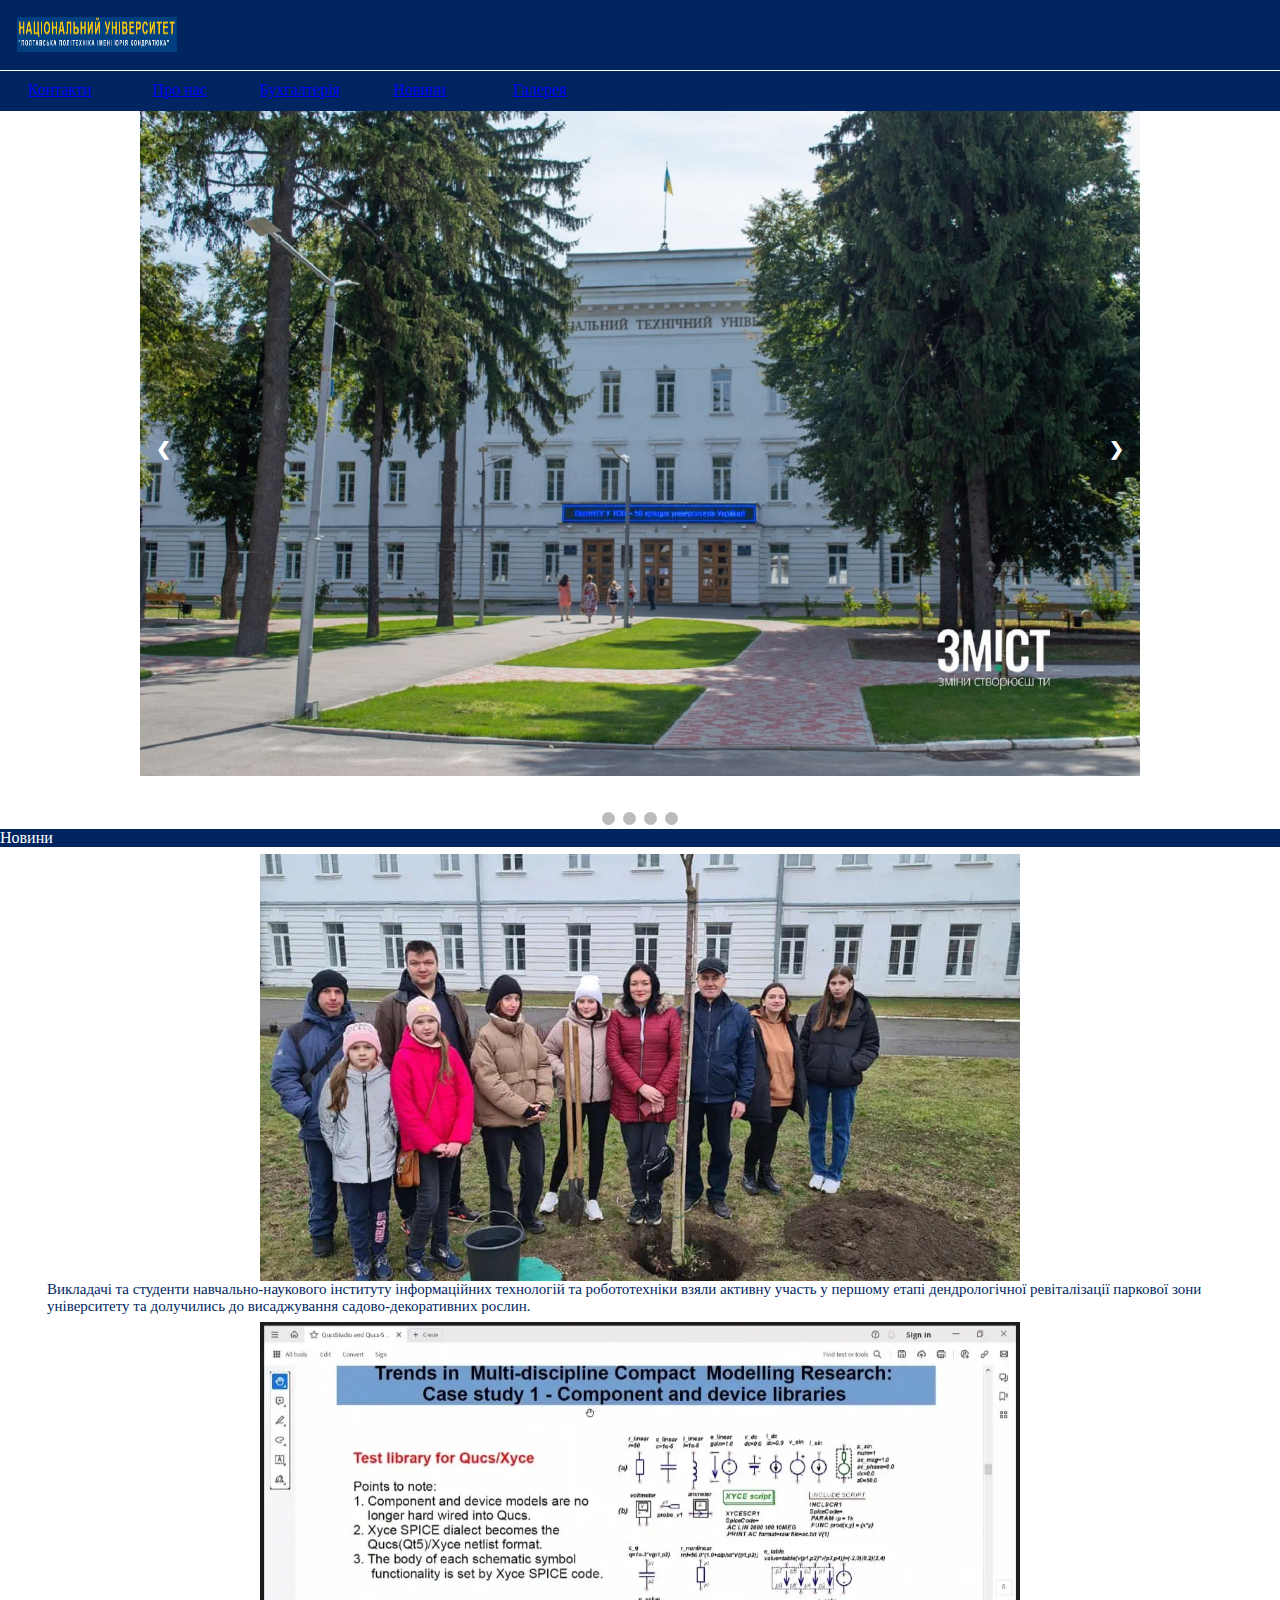
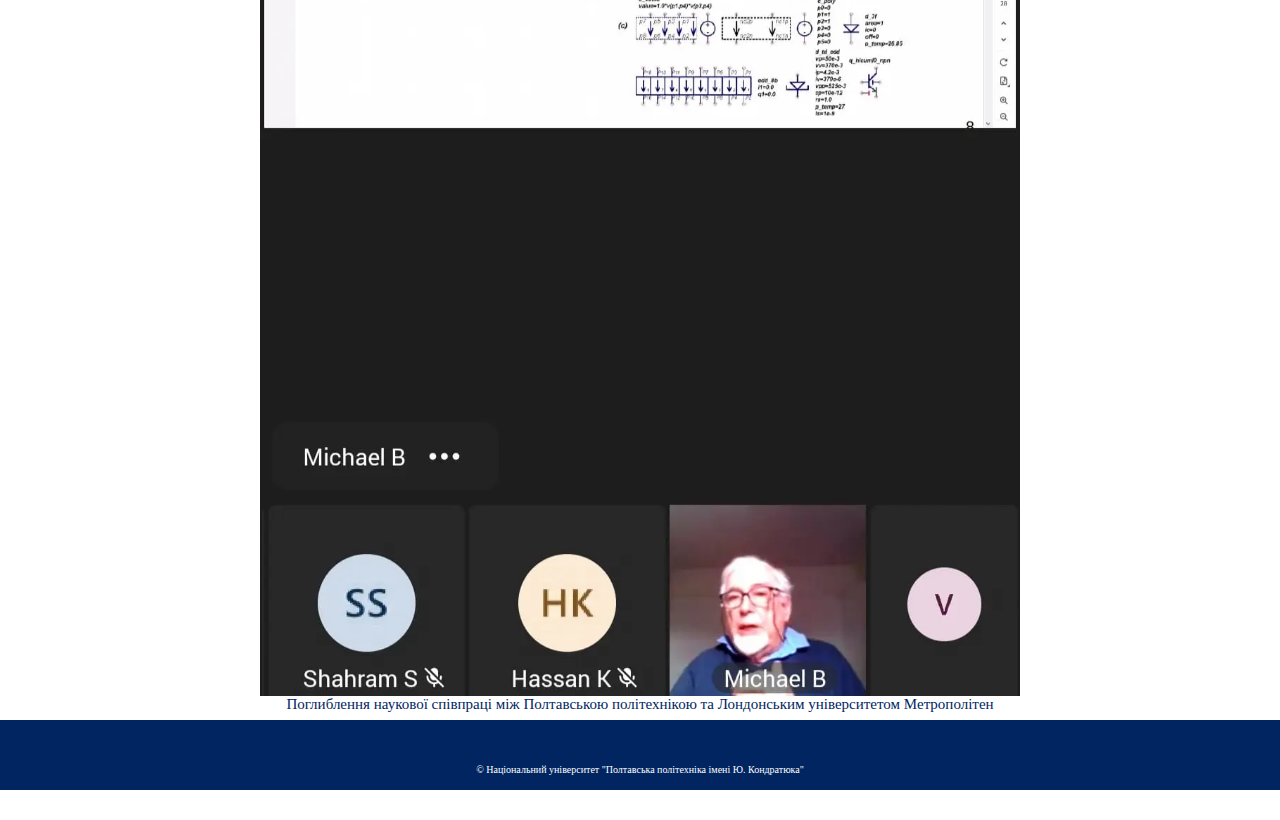
<file: RGR/index.html>
<html>
<head>
<title>Національний університет "Полтавська політехніка імені Ю. Кондратюка"</title>
<link rel="shortcut icon" href="icon_site.png" type="image/png">
<link rel="stylesheet" href="style-index.css" type="text/css">
</head>
<body>
<header>
<div class="site_header">
<div class="site-header-inner-clearfix">
<a href="index.html"><img class="logo" src="лого уніку.jpg"></a>
</div>
</div>
<div class="linebox">
    <div class="post">
   <p class="post-sit"><a href="index-contact.html">Контакти</a></p> 
      <p class="post-sit"><a href="index-Un.html">Про нас</a></p> 
         <p class="post-sit"><a href="index-bugalteria.html">Бухгалтерія</a></p> 
            <p class="post-sit"><a href="index-news.html">Новини</a></p> 
               <p class="post-sit"><a href="index-photo.html">Галерея</a></p> 
               </div>
</div>
</header>
<div class="slideshow-container">

<div class="mySlides fade">
<div class="numdertext"></div>
<img src="фото уніку.jpg" style="width:100%; " alt="фото уніку.jpg">
<div class="text"></div>
</div>

<div class="mySlides fade">
<div class="numdertext"></div>
<img src="фото уніку.jpg" style="width:100%; " alt="фото уніку.jpg">
<div class="text"></div>
</div>

<div class="mySlides fade">
<div class="numdertext"></div>
<img src="фото уніку.jpg" style="width:100%; " alt="фото уніку.jpg">
<div class="text"></div>
</div>

<div class="mySlides fade">
<div class="numdertext"></div>
<img src="фото уніку.jpg" style="width:100%; " alt="фото уніку.jpg">
<div class="text"></div>
</div>

<div class="mySlides fade">
<div class="numdertext"></div>
<img src="фото уніку.jpg" style="width:100%; " alt="фото уніку.jpg">
<div class="text"></div>
</div>
<a class="prev" onclick="plusSlides(-1)"> &#10094 </a>
<a class="next" onclick="plusSlides(1)"> &#10095 </a>
</div>
<br>
<div style="text-align:center;">

<span class="dot" onclick="currentSlide(1)"></span>
<span class="dot" onclick="currentSlide(2)"></span>
<span class="dot" onclick="currentSlide(3)"></span>
<span class="dot" onclick="currentSlide(4)"></span>
<span class="dot" onclick="currentSlide(5)"></span>
</div>
<div class="new">
<p style="background-color:#002561;color:white;">Новини</p>
<div class="store-new">
<img width="60%"  src="Новини1.jpg" title="new1">
<p class="text-news">Викладачі та студенти навчально-наукового інституту інформаційних технологій та робототехніки взяли активну участь у першому етапі дендрологічної ревіталізації паркової зони університету та долучились до висаджування садово-декоративних рослин.</p>
</div>
<div class="store-new">
<img width="60%" align="center" src="Новини4.jpg" title="new2">
<p class="text-news">Поглиблення наукової співпраці між Полтавською політехнікою та Лондонським університетом Метрополітен</p>
</div>
</div>
<footer class="foter">
<p class="corps">© Національний університет "Полтавська політехніка імені Ю. Кондратюка"</p>
</footer>
<script src="Js-index.js"></script>
</body>
</html>
</file>
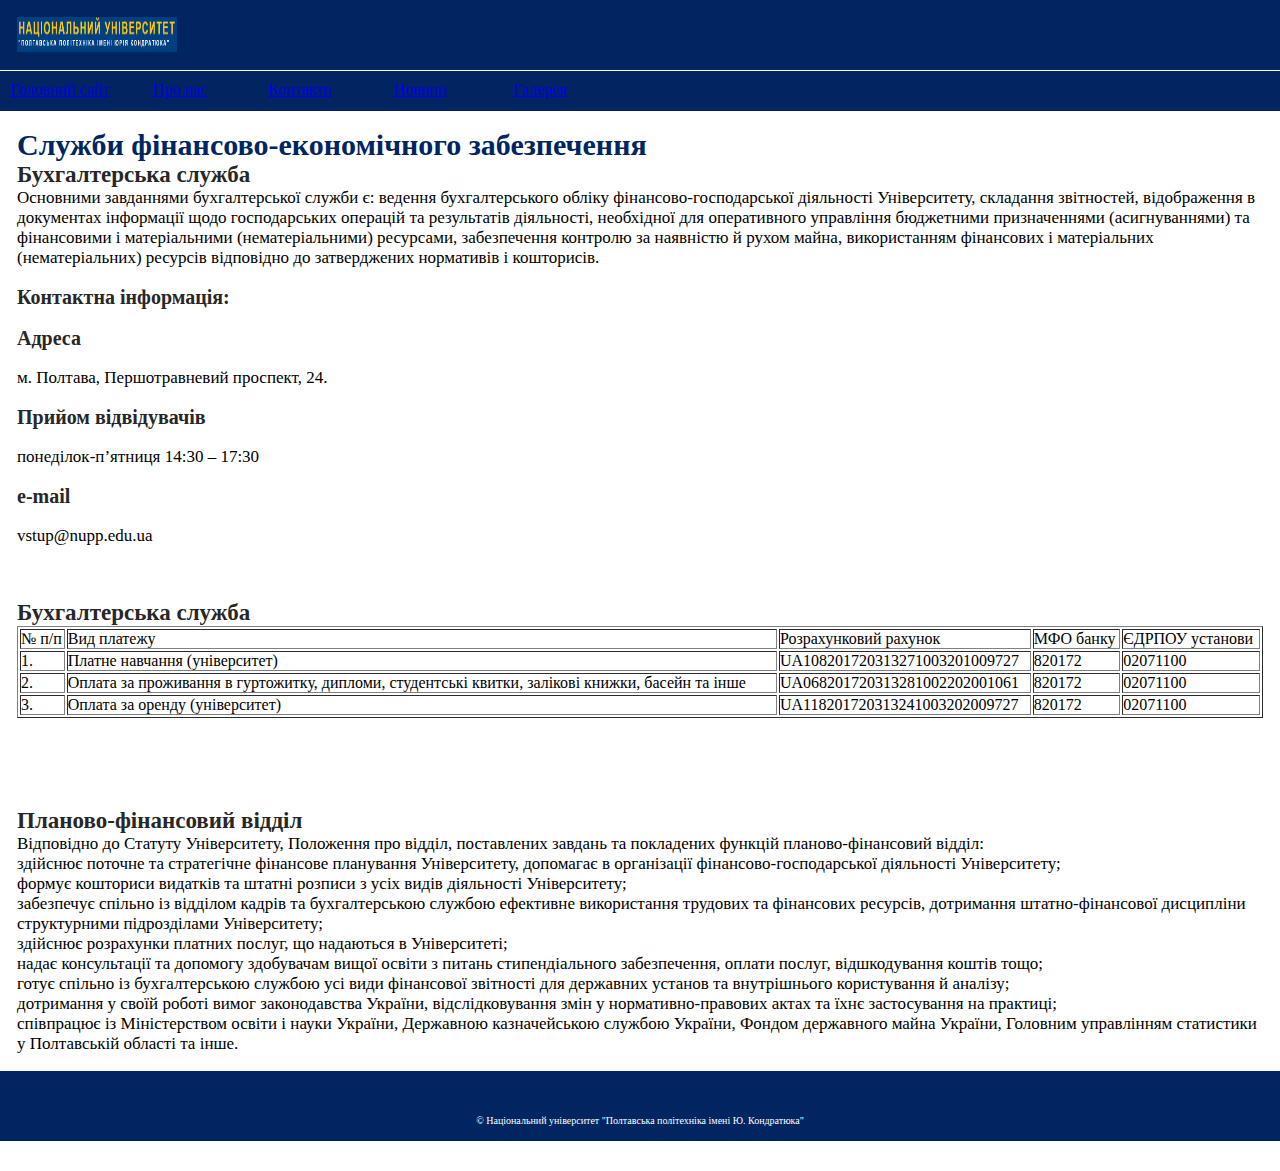
<file: RGR/index-bugalteria.html>
<html>
<head>
<title>Національний університет "Полтавська політехніка імені Ю. Кондратюка"</title>
<link rel="shortcut icon" href="icon_site.png" type="image/png">
<link rel="stylesheet" href="style-index.css" type="text/css">
</head>
<body>
<header>
<div class="site_header">
<div class="site-header-inner-clearfix">
<a href="index.html"><img class="logo" src="лого уніку.jpg"></a>
</div>
</div>
<div class="linebox">


    <div class="post">
   <p class="post-sit"><a href="index.html">Головний сайт</a></p> 
      <p class="post-sit"><a href="index-Un.html">Про нас</a></p> 
         <p class="post-sit"><a href="index-contact.html">Контакти</a></p> 
            <p class="post-sit"><a href="index-news.html">Новини</a></p> 
               <p class="post-sit"><a href="index-photo.html">Галерея</a></p> 
               </div>
</div>
</header>
<div class="un-con">

<div class="text">
<h1 class="h-text">Служби фінансово-економічного забезпечення</h1>
<p class="p-text-2" style="color:#282727; font-size:23px; font-weight:bold;">Бухгалтерська служба</p>
<p class="p-text" style="color:black; font-size:17px;">Основними завданнями бухгалтерської служби є: ведення бухгалтерського обліку фінансово-господарської діяльності Університету, складання звітностей, відображення в документах інформації щодо господарських операцій та результатів діяльності, необхідної для оперативного управління бюджетними призначеннями (асигнуваннями) та фінансовими і матеріальними (нематеріальними) ресурсами, забезпечення контролю за наявністю й рухом майна, використанням фінансових і матеріальних (нематеріальних) ресурсів відповідно до затверджених нормативів і кошторисів.
</p>
<br>
<p class="p-text-2" style="color:#282727; font-size:20px; font-weight:bold;">Контактна інформація:</p>
<br>
<p class="p-text-2" style="color:#282727; font-size:20px; font-weight:bold;">Адреса</p>
<br>
<p class="p-text" style="color:black; font-size:17px;"> м. Полтава, Першотравневий проспект, 24.</p>
<br>
<p class="p-text-2" style="color:#282727; font-size:20px; font-weight:bold;">Прийом відвідувачів</p>
<br>
<p class="p-text" style="color:black; font-size:17px;">понеділок-п’ятниця 14:30 – 17:30
</p>
<br>
<p class="p-text-2" style="color:#282727; font-size:20px; font-weight:bold;">e-mail</p>
<br>
<p class="p-text" style="color:black; font-size:17px;">  vstup@nupp.edu.ua
</p>
<br>
<br>
<br>
<p class="p-text-2" style="color:#282727; font-size:23px; font-weight:bold;">Бухгалтерська служба</p>
<table width="100%" border="1" cellspaсing="0" cellpadding="0"
  bordercolorlight="009966" bordercolordark="9999ff">
<tr>
 <td>№
п/п</td>
 <td>Вид платежу</td>
 <td>Розрахунковий рахунок</td>
 <td>МФО банку</td>
 <td>ЄДРПОУ
установи</td>
</tr>
<tr>
 <td>1.</td>
 <td>Платне навчання
(університет)</td>
 <td>UA108201720313271003201009727
</td>
 <td>820172</td>
 <td>02071100</td>
</tr>
<tr>
 <td>2.</td>
 <td>Оплата за проживання в гуртожитку, дипломи, студентські квитки, залікові книжки, басейн та інше</td>
 <td>UA068201720313281002202001061</td>
 <td>820172
</td>
 <td>02071100</td>
</tr>
<tr>
 <td>3.</td>
 <td>Оплата за оренду
(університет)</td>
 <td>UA118201720313241003202009727</td>
 <td>820172
</td>
 <td>02071100
</td>
</tr>
</table>
<br>
<br>
<br>
<br>
<br>
<p class="p-text-2" style="color:#282727; font-size:23px; font-weight:bold;">Планово-фінансовий відділ</p>
<p class="p-text" style="color:black; font-size:17px;">Відповідно до Статуту Університету, Положення про відділ, поставлених завдань та покладених функцій планово-фінансовий відділ:
<br>
здійснює поточне та стратегічне фінансове планування Університету, допомагає в організації фінансово-господарської діяльності Університету;
<br>
формує кошториси видатків та штатні розписи з усіх видів діяльності Університету;
<br>
забезпечує спільно із відділом кадрів та бухгалтерською службою ефективне використання трудових та фінансових ресурсів, дотримання штатно-фінансової дисципліни структурними підрозділами Університету;
<br>
здійснює розрахунки платних послуг, що надаються в Університеті;
<br>
надає консультації та допомогу здобувачам вищої освіти з питань стипендіального забезпечення, оплати послуг, відшкодування коштів тощо;
<br>
готує спільно із бухгалтерською службою усі види фінансової звітності для державних установ та внутрішнього користування й аналізу;
<br>
дотримання у своїй роботі вимог законодавства України, відслідковування змін у нормативно-правових актах та їхнє застосування на практиці;
<br>
співпрацює із Міністерством освіти і науки України, Державною казначейською службою України, Фондом державного майна України, Головним управлінням статистики у Полтавській області та інше.
</p>
</div>
</div>

<footer class="foter">
<p class="corps">© Національний університет "Полтавська політехніка імені Ю. Кондратюка"</p>
</footer>
</body>
</html>
</file>
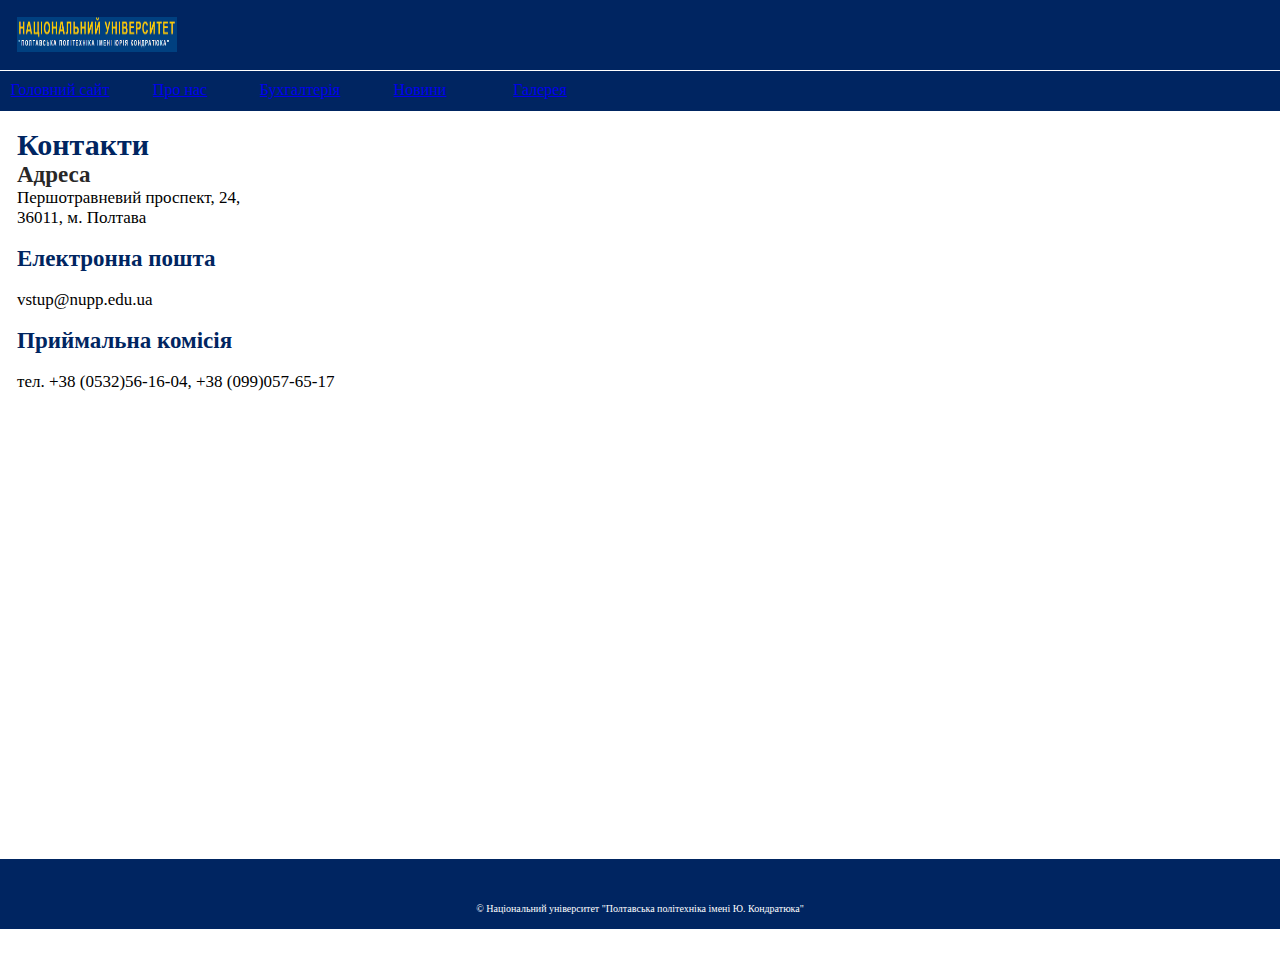
<file: RGR/index-contact.html>
<html>
<head>
<title>Національний університет "Полтавська політехніка імені Ю. Кондратюка"</title>
<link rel="shortcut icon" href="icon_site.png" type="image/png">
<link rel="stylesheet" href="style-index.css" type="text/css">
</head>
<body>
<header>
<div class="site_header">
<div class="site-header-inner-clearfix">
<a href="index.html"><img class="logo" src="лого уніку.jpg"></a>
</div>
</div>
<div class="linebox">


    <div class="post">
   <p class="post-sit"><a href="index.html">Головний сайт</a></p> 
      <p class="post-sit"><a href="index-Un.html">Про нас</a></p> 
         <p class="post-sit"><a href="index-bugalteria.html">Бухгалтерія</a></p> 
            <p class="post-sit"><a href="index-news.html">Новини</a></p> 
               <p class="post-sit"><a href="index-photo.html">Галерея</a></p> 
               </div>
</div>
</header>
<div class="un-con">

<div class="text">
<h1 class="h-text">Контакти</h1>
<p class="p-text-2" style="color:#282727; font-size:23px; font-weight:bold;">Адреса</p>
<p class="p-text" style="color:black; font-size:17px;">Першотравневий проспект, 24,
<br>
36011, м. Полтава
</p>
<br>
<p class="p-text-2" style="color:#002561; font-size:23px; font-weight:bold;">Електронна пошта</p>
<br>
<p class="p-text" style="color:black; font-size:17px;"> vstup@nupp.edu.ua</p>
<br>
<p class="p-text-2" style="color:#002561; font-size:23px; font-weight:bold;">Приймальна комісія</p>
<br>
<p class="p-text" style="color:black; font-size:17px;">тел. +38 (0532)56-16-04, +38 (099)057-65-17
</p>
</div>
</div>
<iframe src="https://goo.gl/maps/3kjEKrxYFxhEJnhi7" width="600" height="450" style="border:0;" allowfullscreen="" loading="lazy" referrerpolicy="no-referrer-when-downgrade"></iframe>
<footer class="foter">
<p class="corps">© Національний університет "Полтавська політехніка імені Ю. Кондратюка"</p>
</footer>
</body>
</html>
</file>
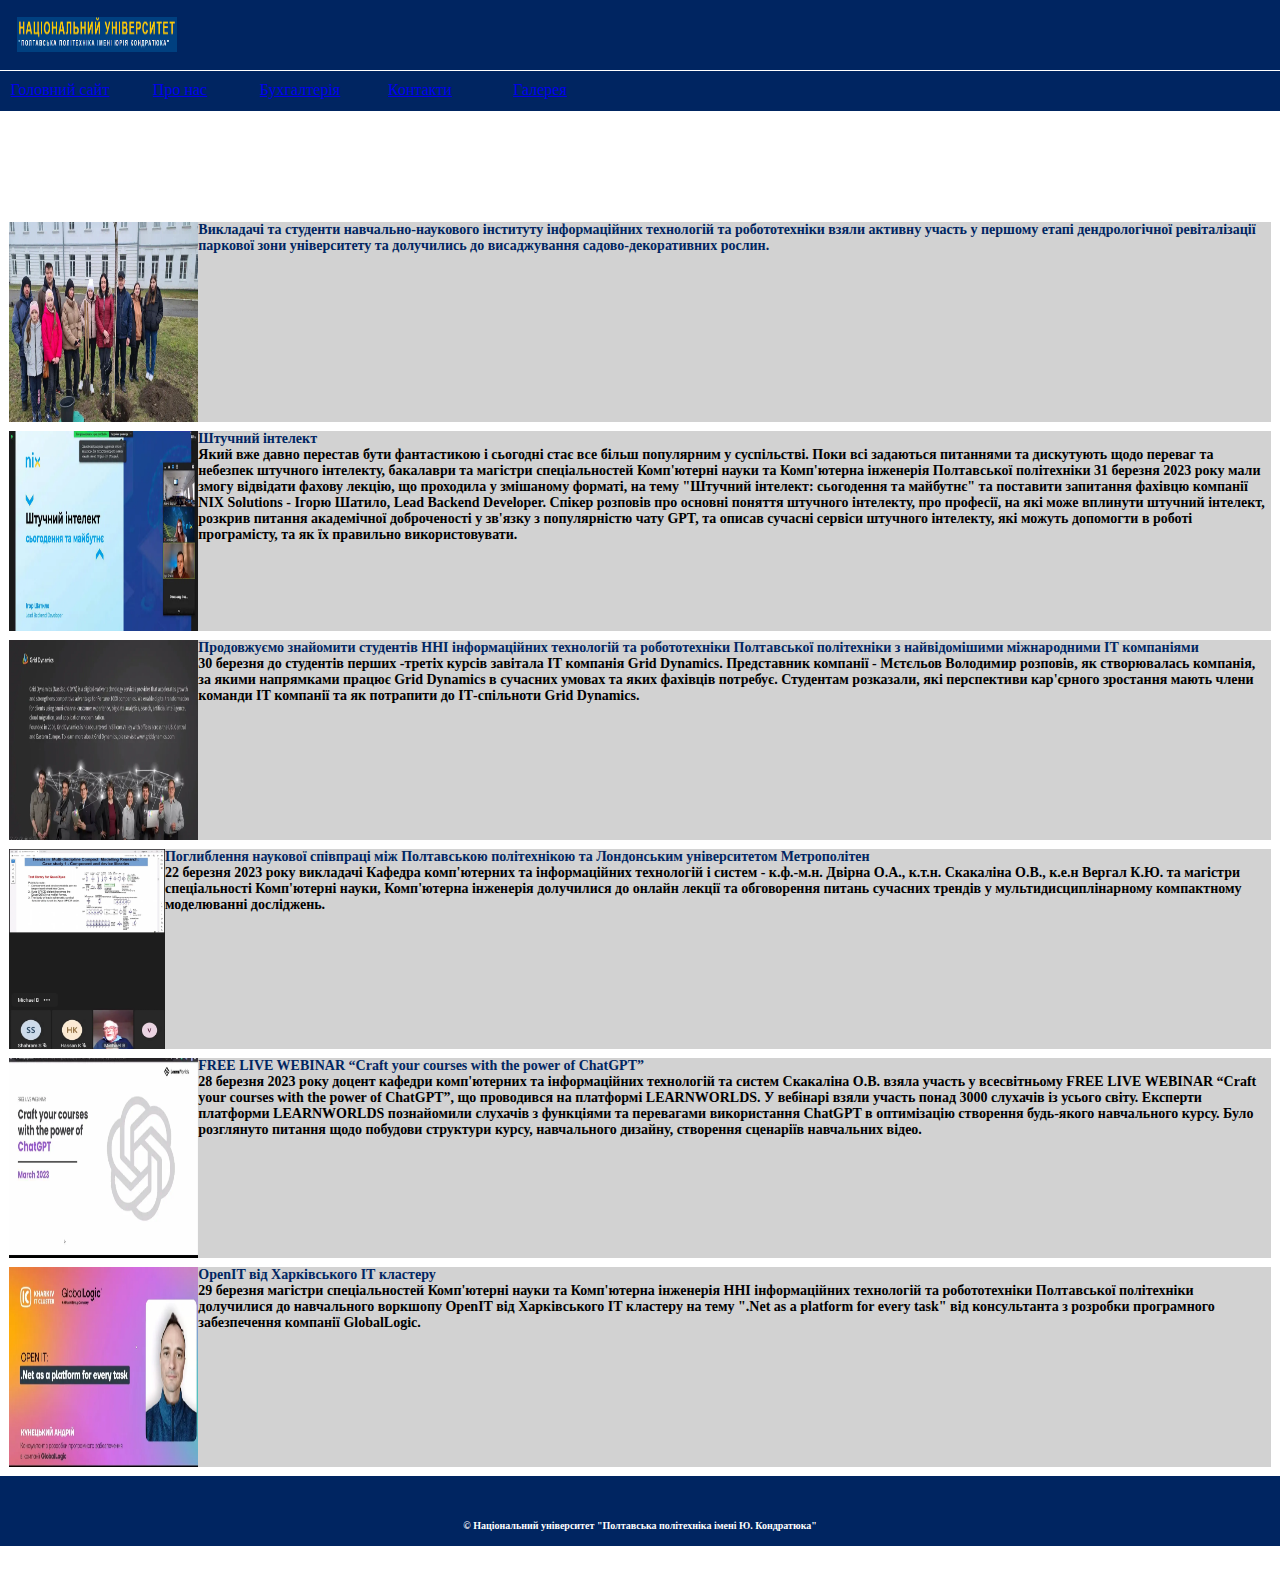
<file: RGR/index-news.html>
<html>
<head>
<title>Національний університет "Полтавська політехніка імені Ю. Кондратюка"</title>
<link rel="shortcut icon" href="icon_site.png" type="image/png">
<link rel="stylesheet" href="style-index-news.css" type="text/css">
</head>
<body>
<header>
<div class="site_header">
<div class="site-header-inner-clearfix">
<a href="index.html"><img class="logo" src="лого уніку.jpg"></a>
</div>
</div>
<div class="linebox">
    <div class="post">
   <p class="post-sit"><a href="index.html">Головний сайт</a></p> 
      <p class="post-sit"><a href="index-Un.html">Про нас</a></p> 
         <p class="post-sit"><a href="index-bugalteria.html">Бухгалтерія</a></p> 
            <p class="post-sit"><a href="index-contact.html">Контакти</a></p> 
               <p class="post-sit"><a href="index-photo.html">Галерея</a></p> 
               </div>
</div>
</header>
<h1 class="h-text">
<br>
<br>
<br>
<div class="cont-new">
<img class="news-image" src="Новини1.jpg"title="new1">
<div class="cont-new2">
<h1 class="news-h">Викладачі та студенти навчально-наукового інституту інформаційних технологій та робототехніки взяли активну участь у першому етапі дендрологічної ревіталізації паркової зони університету та долучились до висаджування садово-декоративних рослин.</h1>
<p class="news-text"></p>
</div>
</div>

<div class="cont-new">
<img class="news-image" src="Новини2.jpg"title="new1">
<div class="cont-new2">
<h1 class="news-h">Штучний інтелект</h1>
<p class="news-text">Який вже давно перестав бути фантастикою і сьогодні стає все більш популярним у суспільстві.

   Поки всі задаються питаннями та дискутують щодо переваг та небезпек штучного інтелекту, бакалаври та магістри спеціальностей Комп'ютерні науки та Комп'ютерна інженерія Полтавської політехніки 31 березня 2023 року мали змогу відвідати фахову лекцію, що проходила у змішаному форматі, на тему "Штучний інтелект: сьогодення та майбутнє" та поставити запитання фахівцю компанії NIX Solutions - Ігорю Шатило, Lead Backend Developer.
   
   Спікер розповів про основні поняття штучного інтелекту, про професії, на які може вплинути штучний інтелект, розкрив питання академічної доброченості у зв'язку з популярністю чату GPT, та описав сучасні сервіси штучного інтелекту, які можуть допомогти в роботі програмісту, та як їх правильно використовувати.</p>
</div>
</div>

<div class="cont-new">
<img class="news-image" src="Новини3.jpg"title="new1">
<div class="cont-new2">
<h1 class="news-h">Продовжуємо знайомити студентів ННІ інформаційних технологій та робототехніки Полтавської політехніки з найвідомішими міжнародними ІТ компаніями</h1>
<p class="news-text">30 березня до студентів перших -третіх курсів завітала ІТ компанія Grid Dynamics.

   Представник компанії - Мєтєльов Володимир розповів, як створювалась компанія, за якими напрямками працює Grid Dynamics в сучасних умовах та яких фахівців потребує. Студентам розказали, які перспективи кар'єрного зростання мають члени команди ІТ компанії та як потрапити до ІТ-спільноти Grid Dynamics.</p>
</div>
</div>

<div class="cont-new">
<img class="news-image" src="Новини4.jpg"title="new1">
<div class="cont-new2">
<h1 class="news-h">Поглиблення наукової співпраці між Полтавською політехнікою та Лондонським університетом Метрополітен</h1>
<p class="news-text">22 березня 2023 року викладачі Кафедра комп'ютерних та інформаційних технологій і систем - к.ф.-м.н. Двірна О.А., к.т.н. Скакаліна О.В., к.е.н Вергал К.Ю. та магістри спеціальності Комп'ютерні науки, Комп'ютерна інженерія долучилися до онлайн лекції та обговорення питань сучасних трендів у мультидисциплінарному компактному моделюванні досліджень.</p>
</div>
</div>

<div class="cont-new">
<img class="news-image" src="Новини5.jpg"title="new1">
<div class="cont-new2">
<h1 class="news-h">FREE LIVE WEBINAR “Craft your courses with the power of ChatGPT”</h1>
<p class="news-text">28 березня 2023 року доцент кафедри комп'ютерних та інформаційних технологій та систем Скакаліна О.В. взяла участь у всесвітньому FREE LIVE WEBINAR “Craft your courses with the power of ChatGPT”, що проводився на платформі LEARNWORLDS.

   У вебінарі взяли участь понад 3000 слухачів із усього світу.
   
   Експерти платформи LEARNWORLDS познайомили слухачів з функціями та перевагами використання ChatGPT в оптимізацію створення будь-якого навчального курсу. Було розглянуто питання щодо побудови структури курсу, навчального дизайну, створення сценаріїв навчальних відео.</p>
</div>
</div>

<div class="cont-new">
<img class="news-image" src="Новини6.jpg"title="new1">
<div class="cont-new2">
<h1 class="news-h">OpenIT від Харківського ІТ кластеру</h1>
<p class="news-text">29 березня магістри спеціальностей Комп'ютерні науки та Комп'ютерна інженерія ННІ інформаційних технологій та робототехніки Полтавської політехніки долучилися до навчального воркшопу OpenIT від Харківського ІТ кластеру на тему ".Net as a platform for every task" від консультанта з розробки програмного забезпечення компанії GlobalLogic.</p>
</div>
</div>

<footer class="foter">
<p class="corps">© Національний університет "Полтавська політехніка імені Ю. Кондратюка"</p>
</footer
</body>
</html>
</file>
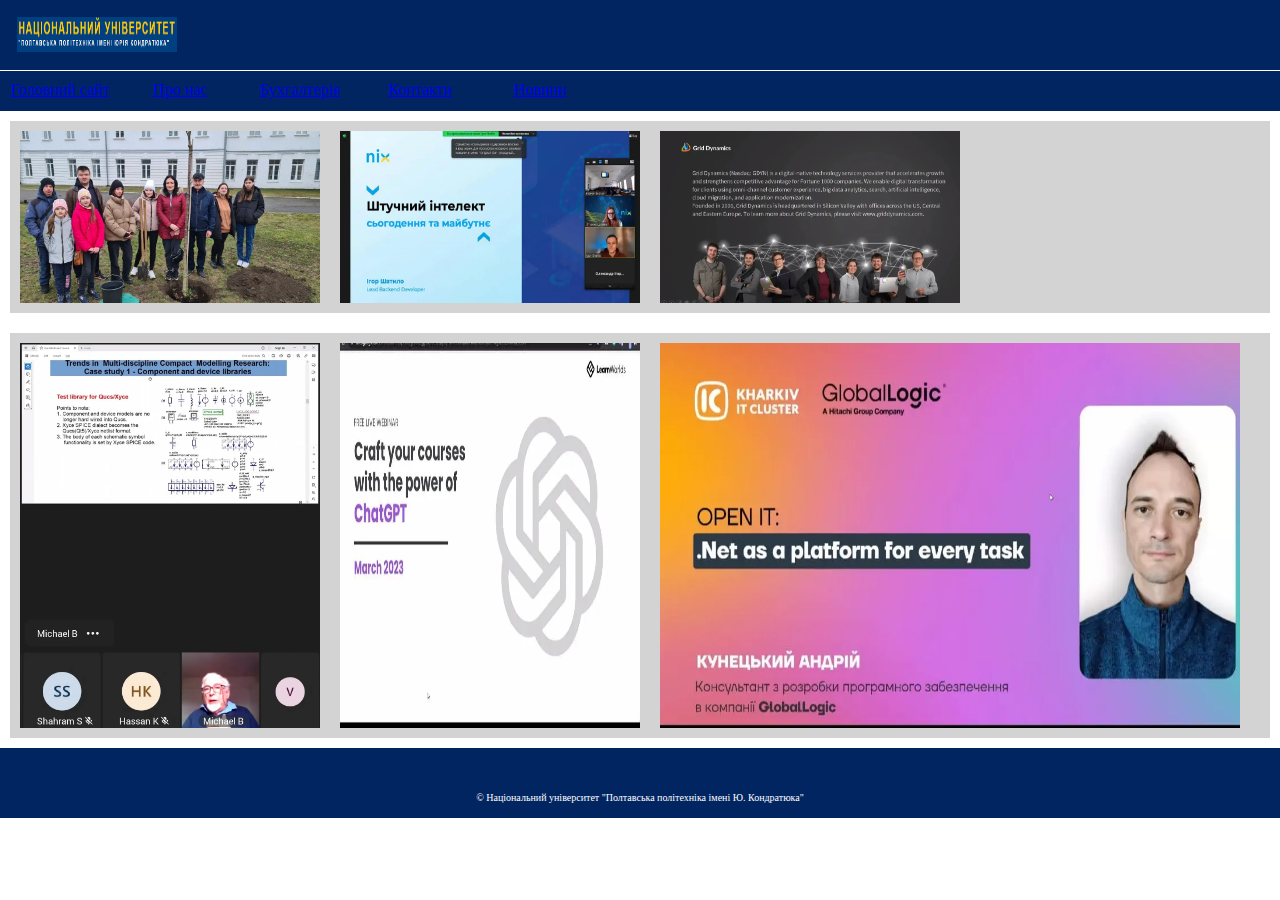
<file: RGR/index-photo.html>
<html>
<head>
<title>Національний університет "Полтавська політехніка імені Ю. Кондратюка"</title>
<link rel="shortcut icon" href="icon_site.png" type="image/png">
<link rel="stylesheet" href="style-index-photo.css" type="text/css">
</head>
<body>
<header>
<div class="site_header">
<div class="site-header-inner-clearfix">
<a href="index.html"><img class="logo" src="лого уніку.jpg"></a>
</div>
</div>
<div class="linebox">
    <div class="post">
   <p class="post-sit"><a href="index.html">Головний сайт</a></p> 
      <p class="post-sit"><a href="index-Un.html">Про нас</a></p> 
         <p class="post-sit"><a href="index-bugalteria.html">Бухгалтерія</a></p> 
            <p class="post-sit"><a href="index-contact.html">Контакти</a></p> 
               <p class="post-sit"><a href="index-news.html">Новини</a></p> 
               </div>
</div>
</header>
<div class="cont">
<div class="image">
<img src="Новини1.jpg" style="width:300px; margin:10px; " title="1">
<img src="Новини2.jpg" style="width:300px; margin:10px;" title="2">
<img src="Новини3.jpg" style="width:300px; margin:10px;" title="3">
</div>
<div class="image">
<img src="Новини4.jpg" style="width:300px; margin:10px; " title="4">
<img src="Новини5.jpg" style="width:300px; margin:10px;" title="5">
<img src="Новини6.jpg" style="width:580px; margin:10px;" title="6">
</div>
</div>
<footer class="foter">
<p class="corps">© Національний університет "Полтавська політехніка імені Ю. Кондратюка"</p>
</footer>
</body>
</html>
</file>
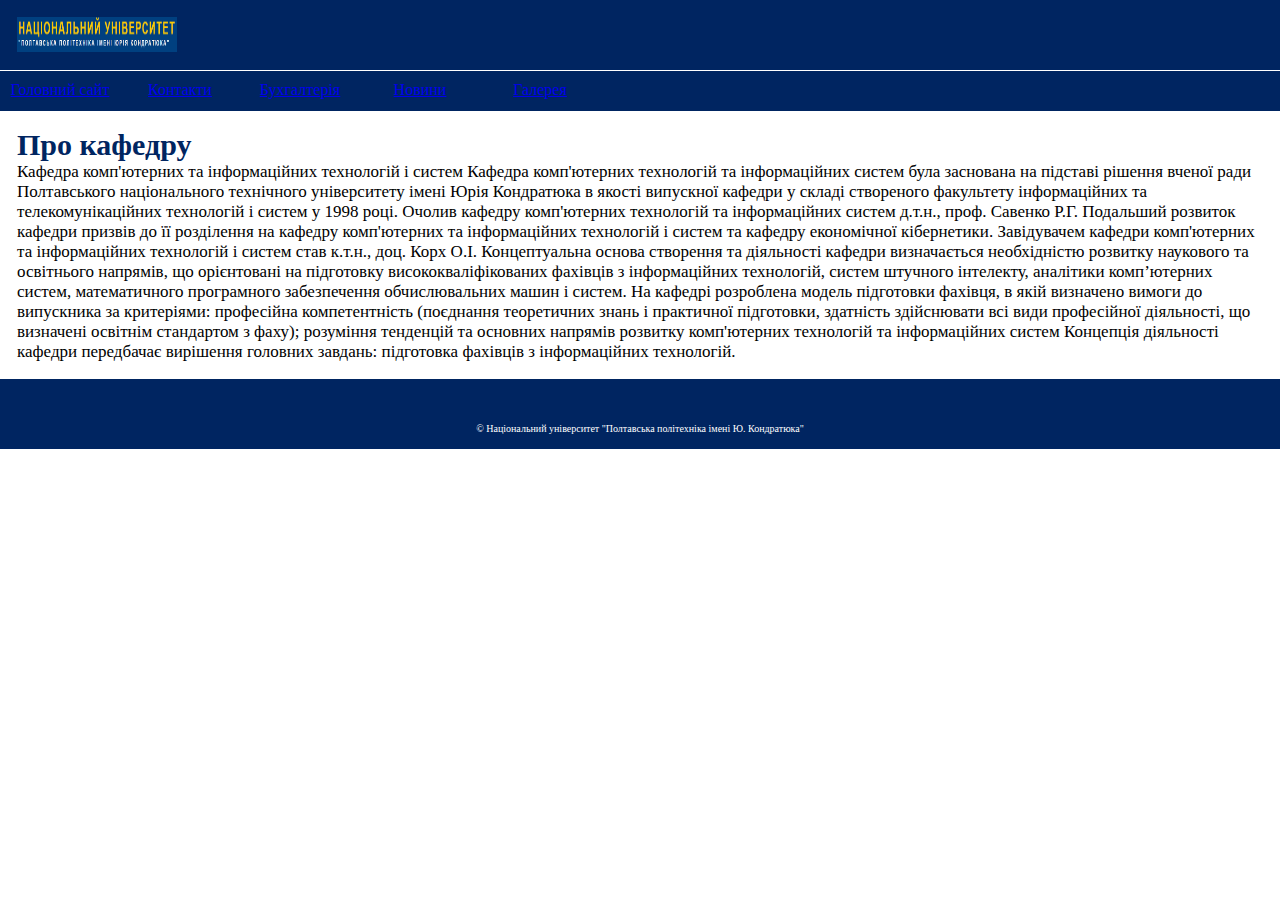
<file: RGR/index-Un.html>
<html>
<head>
<title>Національний університет "Полтавська політехніка імені Ю. Кондратюка"</title>
<link rel="shortcut icon" href="icon_site.png" type="image/png">
<link rel="stylesheet" href="style-index.css" type="text/css">
</head>
<body>
<header>
<div class="site_header">
<div class="site-header-inner-clearfix">
<a href="index.html"><img class="logo" src="лого уніку.jpg"></a>
</div>
</div>
<div class="linebox">
    <div class="post">
   <p class="post-sit"><a href="index.html">Головний сайт</a></p> 
      <p class="post-sit"><a href="index-contact.html">Контакти</a></p> 
         <p class="post-sit"><a href="index-bugalteria.html">Бухгалтерія</a></p> 
            <p class="post-sit"><a href="index-news.html">Новини</a></p> 
               <p class="post-sit"><a href="index-photo.html">Галерея</a></p> 
               </div>
</div>
</header>
<div class="un-con">
<div class="text">
<h1 class="h-text">Про кафедру</h1>
<p class="p-text" style="color:black; font-size:17px;">Кафедра комп'ютерних та інформаційних технологій і систем
   Кафедра комп'ютерних технологій та інформаційних систем була заснована на підставі рішення вченої ради Полтавського національного технічного університету імені Юрія Кондратюка в якості випускної кафедри у складі створеного факультету інформаційних та телекомунікаційних технологій і систем у 1998 році. Очолив кафедру комп'ютерних технологій та інформаційних систем д.т.н., проф. Савенко Р.Г.
   
   Подальший розвиток кафедри призвів до її розділення на кафедру комп'ютерних та інформаційних технологій і систем та кафедру економічної кібернетики. Завідувачем кафедри комп'ютерних та інформаційних технологій і систем став к.т.н., доц. Корх О.І.
   
   Концептуальна основа створення та діяльності кафедри визначається необхідністю розвитку наукового та освітнього напрямів, що орієнтовані на підготовку висококваліфікованих фахівців з інформаційних технологій, систем штучного інтелекту, аналітики комп’ютерних систем, математичного програмного забезпечення обчислювальних машин і систем.
   
   На кафедрі розроблена модель підготовки фахівця, в якій визначено вимоги до випускника за критеріями:
   
   професійна компетентність (поєднання теоретичних знань і практичної підготовки, здатність здійснювати всі види професійної діяльності, що визначені освітнім стандартом з фаху);
   розуміння тенденцій та основних напрямів розвитку комп'ютерних технологій та інформаційних систем
   Концепція діяльності кафедри передбачає вирішення головних завдань: підготовка фахівців з інформаційних технологій.
</p>
</div>
</div>
<footer class="foter">
<p class="corps">© Національний університет "Полтавська політехніка імені Ю. Кондратюка"</p>
</footer>
</body>
</html>
</file>
<file: RGR/style-index.css>
*{
	margin:0px;
}
.site_header{
	background-color:#002561;
	width:100%;
	height:70px;
}

.logo{
	width:160px;
	height:35px;
	
}
.site-header-inner-clearfix{
	padding:17px;
	display:flex;
	flex-direction: column;
	justify-content: space-between;
}
.linebox{
    background-color:#002561;
    width:100%;
    height:40px;
    display:flex;
    border-top: 1px solid white;
}
.post{
    display:flex;
    width:100%;
    height:40px;
    align-content:center;
}
.post-sit{
 width:120px;
 text-align: center;
 color:white;
 font-size: 16px;
    line-height: 28pt;
	cursor:;
}
.slideshow-container{
	max-width:1000px;
	position:relative;
	margin:auto;
}
.prev,.next{
	cursor:pointer;
	position:absolute;
	top:50%;
	width:auto;
	margin-top:-22px;
	padding:16px;
	color:white;
	font-weight:bold;
	font-size:18px;
	transition:0.6s ease;
	border-radius:0 3px 3px 0;
}
.next{
	right:0;
	border-radius:3px 0 0 3px;
}
.prev:hover, .next:hover{
	background-color:rgba(0,0,0,0,8);
}
.dot{
	cursor:pointer;
	height:13px;
	width:13px;
	margin:0 2px;
	background-color:#bbb;
	border-radius:50%;
	display:inline-block;
	transition:background-color 0.6s ease;
}
.active, dot:hover{
	background-color:#717171;
}
.fade{
	-webkit-animation-name:fade;
	-webkit-animation-duration:1.5s;
	animation-name:fade;
	animation-duration:1.5s;
}
@-webkit-keyframes fade{
	from{opacity: 4}
	to{opacity: 1}
}
@keyframes fade{
	
	from{opacity: 4}
	to{opacity: 1}
}
.text-news{
	color:#002561;
	font-size: 15px;
    margin-inline-start: 40px;
    margin-inline-end: 40px;
}
}
.imgnews{
	width:60%;
}
.store-new{
	display:flex;
	flex-direction:column;
	margin: 7px;
	align-items:center;
}
.foter{
	background-color:#002561;
	width:100%;
	height:70px;
}
.corps{
	font-size:10px;
	color:white;
	text-align:center;
	line-height: 100px;
}
.un-con{
	display:flex;
	flex-direction:column;
}
.h-text{
	color:#002561;
	font-size: 30px;
}
.text{
	margin:17px;
}
</file>
<file: RGR/style-index-news.css>
*{
	margin:0px;
}
.site_header{
	background-color:#002561;
	width:100%;
	height:70px;
}

.logo{
	width:160px;
	height:35px;
	
}
.site-header-inner-clearfix{
	padding:17px;
	display:flex;
	flex-direction: column;
	justify-content: space-between;
}
.linebox{
    background-color:#002561;
    width:100%;
    height:40px;
    display:flex;
    border-top: 1px solid white;
}
.post{
    display:flex;
    width:100%;
    height:40px;
    align-content:center;
}
.post-sit{
 width:120px;
 text-align: center;
 color:white;
 font-size: 16px;
    line-height: 28pt;
	cursor:;
}
.slideshow-container{
	max-width:1000px;
	position:relative;
	margin:auto;
}
.prev,.next{
	cursor:pointer;
	position:absolute;
	top:50%;
	width:auto;
	margin-top:-22px;
	padding:16px;
	color:white;
	font-weight:bold;
	font-size:18px;
	transition:0.6s ease;
	border-radius:0 3px 3px 0;
}
.next{
	right:0;
	border-radius:3px 0 0 3px;
}
.prev:hover, .next:hover{
	background-color:rgba(0,0,0,0,8);
}
.dot{
	cursor:pointer;
	height:13px;
	width:13px;
	margin:0 2px;
	background-color:#bbb;
	border-radius:50%;
	display:inline-block;
	transition:background-color 0.6s ease;
}
.active, dot:hover{
	background-color:#717171;
}
.fade{
	-webkit-animation-name:fade;
	-webkit-animation-duration:1.5s;
	animation-name:fade;
	animation-duration:1.5s;
}
@-webkit-keyframes fade{
	from{opacity: 4}
	to{opacity: 1}
}
@keyframes fade{
	
	from{opacity: 4}
	to{opacity: 1}
}
.text-news{
	color:#002561;
	font-size: 15px;
    margin-inline-start: 40px;
    margin-inline-end: 40px;
}
}
.imgnews{
	width:60%;
}
.store-new{
	display:flex;
	flex-direction:column;
	margin: 7px;
	align-items:center;
}
.foter{
	background-color:#002561;
	width:100%;
	height:70px;
}
.corps{
	font-size:10px;
	color:white;
	text-align:center;
	line-height: 100px;
}
.un-con{
	display:flex;
	flex-direction:column;
}
.h-text{
	color:#002561;
	font-size: 30px;
}
.text{
	margin:17px;
}
.news-image{
	width: 15%;
    height: 200px;
}
.cont-new{
	display:flex;
	background-color:#d2d2d2;
	margin: 9px
}
.news-h{
	color:#002561;
	font-size:14px;
	font-weight:bold;
}
.news-text{
	color:black;
	font-size:14px;
}
.cont-new2{
	display:flex;
	flex-direction:column;
	
}
</file>
<file: RGR/style-index-photo.css>
*{
	margin:0px;
}
.site_header{
	background-color:#002561;
	width:100%;
	height:70px;
}

.logo{
	width:160px;
	height:35px;
	
}
.site-header-inner-clearfix{
	padding:17px;
	display:flex;
	flex-direction: column;
	justify-content: space-between;
}
.linebox{
    background-color:#002561;
    width:100%;
    height:40px;
    display:flex;
    border-top: 1px solid white;
}
.post{
    display:flex;
    width:100%;
    height:40px;
    align-content:center;
}
.post-sit{
 width:120px;
 text-align: center;
 color:white;
 font-size: 16px;
    line-height: 28pt;
	cursor:;
}
.slideshow-container{
	max-width:1000px;
	position:relative;
	margin:auto;
}
.prev,.next{
	cursor:pointer;
	position:absolute;
	top:50%;
	width:auto;
	margin-top:-22px;
	padding:16px;
	color:white;
	font-weight:bold;
	font-size:18px;
	transition:0.6s ease;
	border-radius:0 3px 3px 0;
}
.next{
	right:0;
	border-radius:3px 0 0 3px;
}
.prev:hover, .next:hover{
	background-color:rgba(0,0,0,0,8);
}
.dot{
	cursor:pointer;
	height:13px;
	width:13px;
	margin:0 2px;
	background-color:#bbb;
	border-radius:50%;
	display:inline-block;
	transition:background-color 0.6s ease;
}
.active, dot:hover{
	background-color:#717171;
}
.fade{
	-webkit-animation-name:fade;
	-webkit-animation-duration:1.5s;
	animation-name:fade;
	animation-duration:1.5s;
}
@-webkit-keyframes fade{
	from{opacity: 4}
	to{opacity: 1}
}
@keyframes fade{
	
	from{opacity: 4}
	to{opacity: 1}
}
.text-news{
	color:#002561;
	font-size: 15px;
    margin-inline-start: 40px;
    margin-inline-end: 40px;
}
}
.imgnews{
	width:60%;
}
.store-new{
	display:flex;
	flex-direction:column;
	margin: 7px;
	align-items:center;
}
.foter{
	background-color:#002561;
	width:100%;
	height:70px;
}
.corps{
	font-size:10px;
	color:white;
	text-align:center;
	line-height: 100px;
}
.un-con{
	display:flex;
	flex-direction:column;
}
.h-text{
	color:#002561;
	font-size: 30px;
}
.text{
	margin:17px;
}
.news-image{
	width: 15%;
    height: 200px;
}
.cont-new{
	display:flex;
	background-color:#d2d2d2;
	margin: 9px
}
.news-h{
	color:#002561;
	font-size:14px;
	font-weight:bold;
}
.news-text{
	color:black;
	font-size:14px;
}
.cont-new2{
	display:flex;
	flex-direction:column;
	
}
.cont{
	display:flex;
	flex-direction:column;
}
.image{
	display:flex;
	margin:10px;
	background-color:#d3d3d3;
}
</file>
